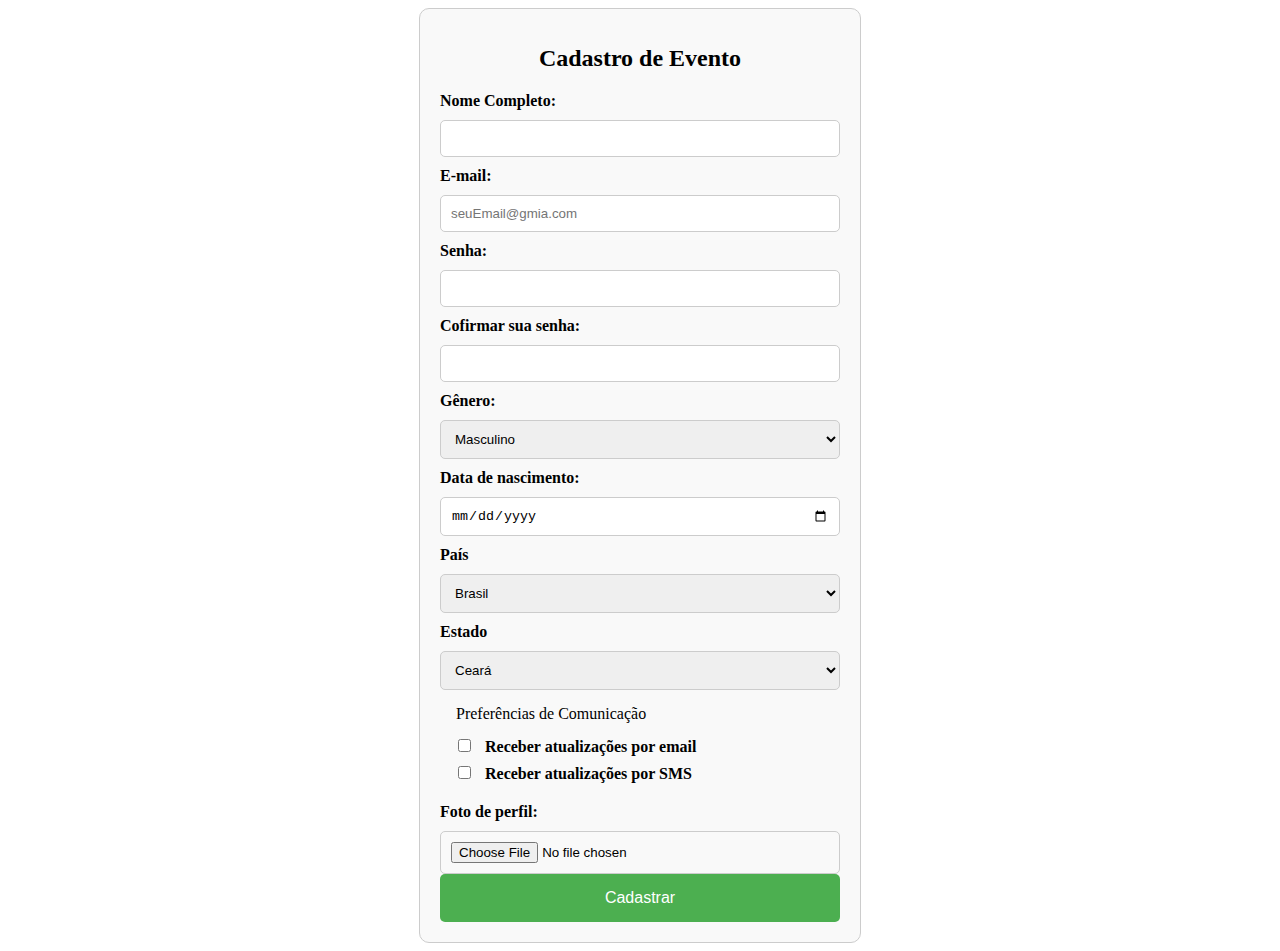
<file: modulo02/formularios/index.html>
<!DOCTYPE html>
<html lang="en">
<head>
    <meta charset="UTF-8">
    <meta name="viewport" content="width=device-width, initial-scale=1.0">
    <link rel="stylesheet" href="style.css">
    <title>Formulários</title>
</head>
<body>
    <form>
        <h1>Cadastro de Evento</h1>

        <label for="nome">Nome Completo:</label>
        <input type="text" name="nome" id="nome">

        <label for="email">E-mail:</label>
        <input type="email" name="email" id="email" placeholder="seuEmail@gmia.com">

        <label for="senha">Senha:</label>
        <input type="password" name="senha" id="senha">

        <label for="confirme-senha">Cofirmar sua senha:</label>
        <input type="password" name="confirme-senha" id="confirme-senha">

        <label for="genero">Gênero:</label>
        <select name="genero" id="genero">
            <option value="masculino">Masculino</option>
            <option value="feminino">Feminino</option>
            <option value="outro">Outro</option>
        </select>
        <br>

        <label for="data-nascimento">Data de nascimento:</label>
        <input type="date" id="data-nascimento" name="data-nascimento">

        <label for="pais">País</label>
        <select name="pais" id="pais">
            <option value="Brasil">Brasil</option>
            <option value="Argentina">Argentina</option>
            <option value="Uruguai">Uruguai</option>
        </select>
        <br>

        <label for="estado">Estado</label>
        <select name="estado" id="estado">
            <option value="Ceará">Ceará</option>
            <option value="Amapá">Amapá</option>
            <option value="Mato Grosso">Mato Grosso</option>
        </select>

        <fieldset>
            <legend>Preferências de Comunicação</legend>
            <input type="checkbox" id="email-novidades" name="email-preferencias" value="email-preferencias">
            <label class="inline-label" for="email-novidades">Receber atualizações por email</label><br>

            <input type="checkbox" id="sms-novidades" name="sms-novidades" value="sms-novidades">
            <label class="inline-label" for="sms-novidades">Receber atualizações por SMS</label><br>
        </fieldset>

        <label for="foto-perfil">Foto de perfil:</label>
        <input type="file" name="foto-perfil" id="foto-perfil">

        <button type="submit">Cadastrar</button>
    </form>
</body>
</html>
</file>
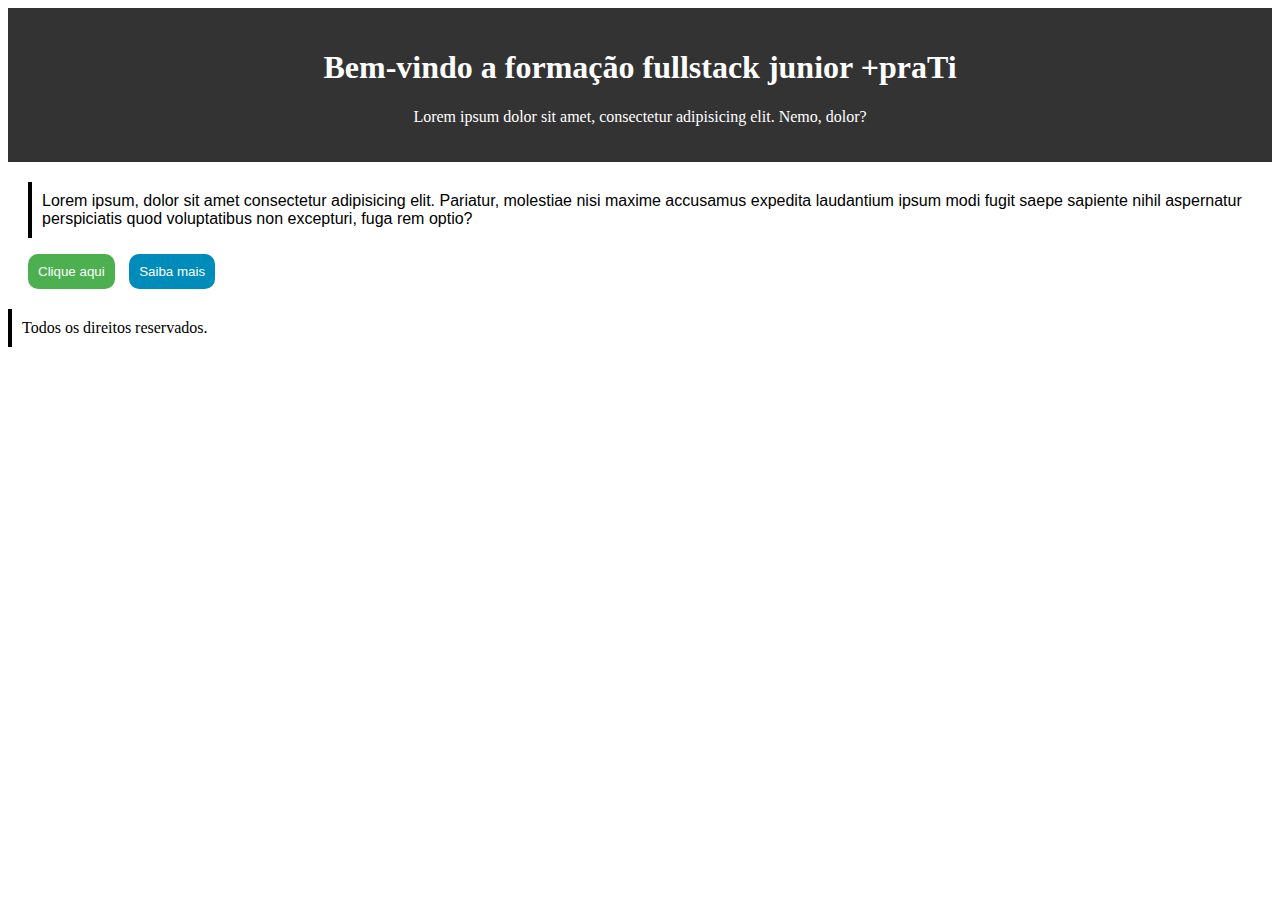
<file: modulo03/2-css-basic/classes-ids/index.html>
<!DOCTYPE html>
<html lang="pt-br">
<head>
    <meta charset="UTF-8">
    <meta name="viewport" content="width=device-width, initial-scale=1.0">
    <title>CSS Básico</title>
    <link rel="stylesheet" href="style.css">

</head>
<body>
    <div id="cabecalho"> 
        <h1>Bem-vindo a formação fullstack junior +praTi</h1>
        <p>Lorem ipsum dolor sit amet, consectetur adipisicing elit. Nemo, dolor?</p>
    </div>
    <div id="conteudo">
        <p class="paragrafo-destaque"> Lorem ipsum, dolor sit amet consectetur adipisicing elit. Pariatur, molestiae nisi maxime accusamus expedita laudantium ipsum modi fugit saepe sapiente nihil aspernatur perspiciatis quod voluptatibus non excepturi, fuga rem optio?
        </p>
        <button class="botao botao-clique-aqui">Clique aqui</button>
        <button class="botao botao-saiba-mais">Saiba mais</button>
    </div>
    <div id="rodape">
        <p class="paragrafo-destaque">
            Todos os direitos reservados.
        </p>
    </div>
</body>
</html>
</file>
<file: modulo02/formularios/style.css>
form {
    max-width: 400px;
    margin: auto;
    padding: 20px;
    border: 1px solid #ccc;
    border-radius: 10px;
    background-color: #f9f9f9;
}

h1 {
    text-align: center;
    font-size: 24px;
    margin-bottom: 20px;
}

label {
    display: block;
    margin-top: 10px;
    font-weight: bold;
}

.inline-label{
    display: inline;
}

input, select {
    width: 100%;
    padding: 10px;
    margin-top: 10px;
    border: 1px solid #ccc;
    border-radius: 5px;
    box-sizing: border-box;
}

button {
    width: 100%;
    padding: 15px;
    background-color: #4caf50;
    color: white;
    border: none;
    border-radius: 5px;
    cursor: pointer;
    font-size: 16px;
}

button:hover{
    background-color: #45a049;
}

fieldset {
    border: none;
    margin-top: 15px;
}

input[type="checkbox"]{
    width: auto;
    margin-right: 10px;
}
</file>
<file: modulo03/2-css-basic/classes-ids/style.css>
#cabecalho{
    background-color: #333;
    color: #fff;
    padding: 20px;
    text-align: center;
}
#conteudo{
    margin: 20px;
    font-family: Arial, Helvetica, sans-serif ;
}
.paragrafo-destaque{
    padding: 10px;
    border-left: 4px solid;
}

.botao{
    color: white;
    padding: 10px;
    border: none;
    margin-right: 10px;
    cursor: pointer;
    border-radius: 10px;
}


.botao-clique-aqui{
    background-color: #4caf50;
    
}
.botao-saiba-mais{
background-color: #008cba;
}
</file>
